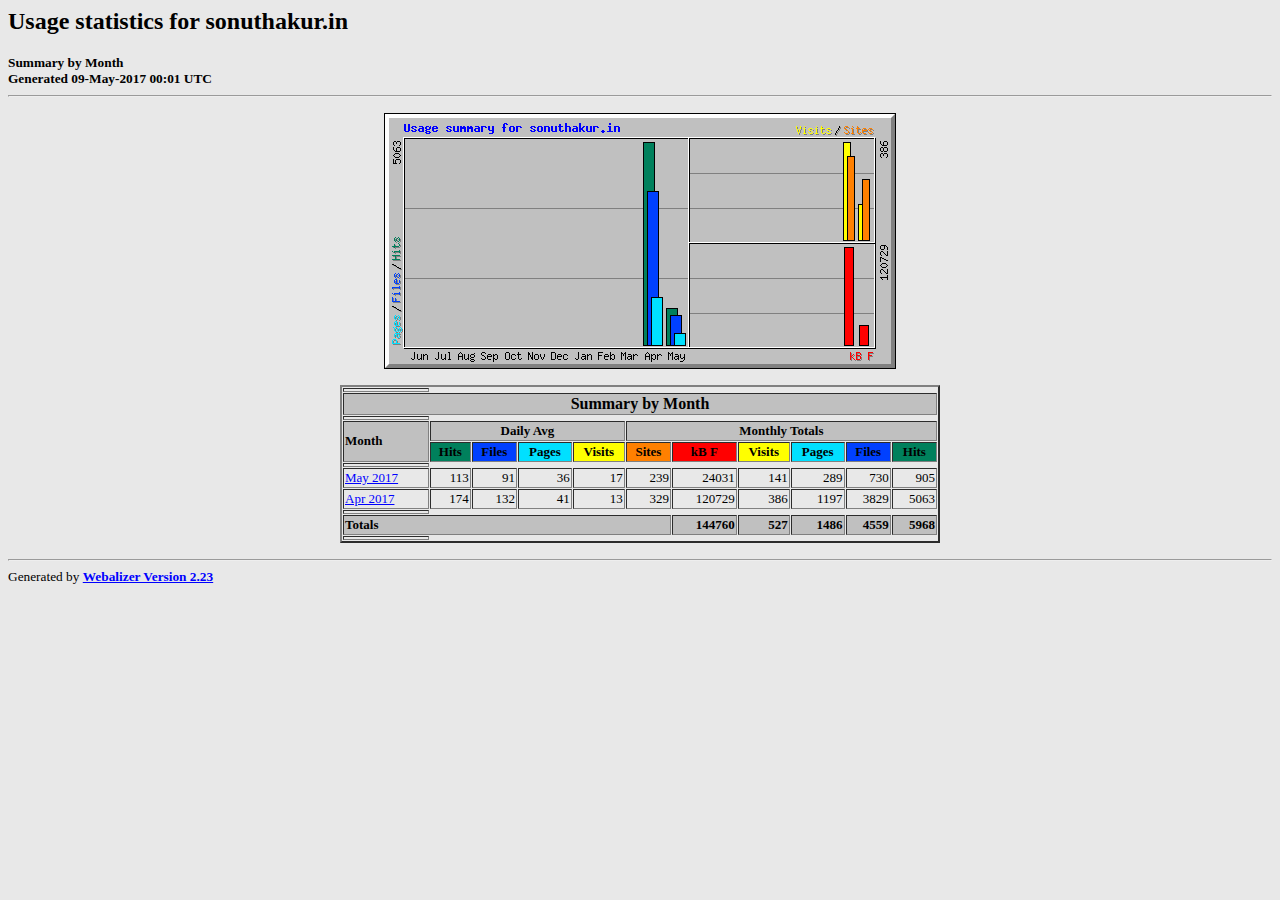
<file: stats/index.html>
<!DOCTYPE HTML PUBLIC "-//W3C//DTD HTML 4.0 Transitional//EN">

<!-- Generated by The Webalizer  Ver. 2.23-08 -->
<!--                                          -->
<!-- Copyright 1997-2013  Bradford L. Barrett -->
<!--                                          -->
<!-- Distributed under the GNU GPL  Version 2 -->
<!--        Full text may be found at:        -->
<!--         http://www.webalizer.org         -->
<!--                                          -->
<!--  Give the power back to the programmers  -->
<!--   Support the Free Software Foundation   -->
<!--           (http://www.fsf.org)           -->
<!--                                          -->
<!-- *** Generated: 09-May-2017 00:01 UTC *** -->

<HTML lang="en">
<HEAD>
 <TITLE>Usage statistics for sonuthakur.in - Summary by Month</TITLE>
</HEAD>

<BODY BGCOLOR="#E8E8E8" TEXT="#000000" LINK="#0000FF" VLINK="#FF0000">
<H2>Usage statistics for sonuthakur.in</H2>
<SMALL><STRONG>
Summary by Month<BR>
Generated 09-May-2017 00:01 UTC<BR>
</STRONG></SMALL>
<CENTER>
<HR>
<P>
<IMG SRC="usage.png" ALT="Usage summary for sonuthakur.in" HEIGHT=256 WIDTH=512><P>
<TABLE WIDTH=600 BORDER=2 CELLSPACING=1 CELLPADDING=1>
<TR><TH HEIGHT=4></TH></TR>
<TR><TH COLSPAN=11 BGCOLOR="#C0C0C0" ALIGN=center>Summary by Month</TH></TR>
<TR><TH HEIGHT=4></TH></TR>
<TR><TH ALIGN=left ROWSPAN=2 BGCOLOR="#C0C0C0"><FONT SIZE="-1">Month</FONT></TH>
<TH ALIGN=center COLSPAN=4 BGCOLOR="#C0C0C0"><FONT SIZE="-1">Daily Avg</FONT></TH>
<TH ALIGN=center COLSPAN=6 BGCOLOR="#C0C0C0"><FONT SIZE="-1">Monthly Totals</FONT></TH></TR>
<TR><TH ALIGN=center BGCOLOR="#00805c"><FONT SIZE="-1">Hits</FONT></TH>
<TH ALIGN=center BGCOLOR="#0040ff"><FONT SIZE="-1">Files</FONT></TH>
<TH ALIGN=center BGCOLOR="#00e0ff"><FONT SIZE="-1">Pages</FONT></TH>
<TH ALIGN=center BGCOLOR="#ffff00"><FONT SIZE="-1">Visits</FONT></TH>
<TH ALIGN=center BGCOLOR="#ff8000"><FONT SIZE="-1">Sites</FONT></TH>
<TH ALIGN=center BGCOLOR="#ff0000"><FONT SIZE="-1">kB F</FONT></TH>
<TH ALIGN=center BGCOLOR="#ffff00"><FONT SIZE="-1">Visits</FONT></TH>
<TH ALIGN=center BGCOLOR="#00e0ff"><FONT SIZE="-1">Pages</FONT></TH>
<TH ALIGN=center BGCOLOR="#0040ff"><FONT SIZE="-1">Files</FONT></TH>
<TH ALIGN=center BGCOLOR="#00805c"><FONT SIZE="-1">Hits</FONT></TH></TR>
<TR><TH HEIGHT=4></TH></TR>
<TR><TD NOWRAP><A HREF="usage_201705.html"><FONT SIZE="-1">May 2017</FONT></A></TD>
<TD ALIGN=right><FONT SIZE="-1">113</FONT></TD>
<TD ALIGN=right><FONT SIZE="-1">91</FONT></TD>
<TD ALIGN=right><FONT SIZE="-1">36</FONT></TD>
<TD ALIGN=right><FONT SIZE="-1">17</FONT></TD>
<TD ALIGN=right><FONT SIZE="-1">239</FONT></TD>
<TD ALIGN=right><FONT SIZE="-1">24031</FONT></TD>
<TD ALIGN=right><FONT SIZE="-1">141</FONT></TD>
<TD ALIGN=right><FONT SIZE="-1">289</FONT></TD>
<TD ALIGN=right><FONT SIZE="-1">730</FONT></TD>
<TD ALIGN=right><FONT SIZE="-1">905</FONT></TD></TR>
<TR><TD NOWRAP><A HREF="usage_201704.html"><FONT SIZE="-1">Apr 2017</FONT></A></TD>
<TD ALIGN=right><FONT SIZE="-1">174</FONT></TD>
<TD ALIGN=right><FONT SIZE="-1">132</FONT></TD>
<TD ALIGN=right><FONT SIZE="-1">41</FONT></TD>
<TD ALIGN=right><FONT SIZE="-1">13</FONT></TD>
<TD ALIGN=right><FONT SIZE="-1">329</FONT></TD>
<TD ALIGN=right><FONT SIZE="-1">120729</FONT></TD>
<TD ALIGN=right><FONT SIZE="-1">386</FONT></TD>
<TD ALIGN=right><FONT SIZE="-1">1197</FONT></TD>
<TD ALIGN=right><FONT SIZE="-1">3829</FONT></TD>
<TD ALIGN=right><FONT SIZE="-1">5063</FONT></TD></TR>
<TR><TH HEIGHT=4></TH></TR>
<TR><TH BGCOLOR="#C0C0C0" COLSPAN=6 ALIGN=left><FONT SIZE="-1">Totals</FONT></TH>
<TH BGCOLOR="#C0C0C0" ALIGN=right><FONT SIZE="-1">144760</FONT></TH>
<TH BGCOLOR="#C0C0C0" ALIGN=right><FONT SIZE="-1">527</FONT></TH>
<TH BGCOLOR="#C0C0C0" ALIGN=right><FONT SIZE="-1">1486</FONT></TH>
<TH BGCOLOR="#C0C0C0" ALIGN=right><FONT SIZE="-1">4559</FONT></TH>
<TH BGCOLOR="#C0C0C0" ALIGN=right><FONT SIZE="-1">5968</FONT></TH></TR>
<TR><TH HEIGHT=4></TH></TR>
</TABLE>
</CENTER>
<P>
<HR>
<TABLE WIDTH="100%" CELLPADDING=0 CELLSPACING=0 BORDER=0>
<TR>
<TD ALIGN=left VALIGN=top>
<SMALL>Generated by
<A HREF="http://www.webalizer.org/"><STRONG>Webalizer Version 2.23</STRONG></A>
</SMALL>
</TD>
</TR>
</TABLE>

<!-- Webalizer Version 2.23-08 (Mod: 26-Aug-2013) -->

</BODY>
</HTML>
</file>
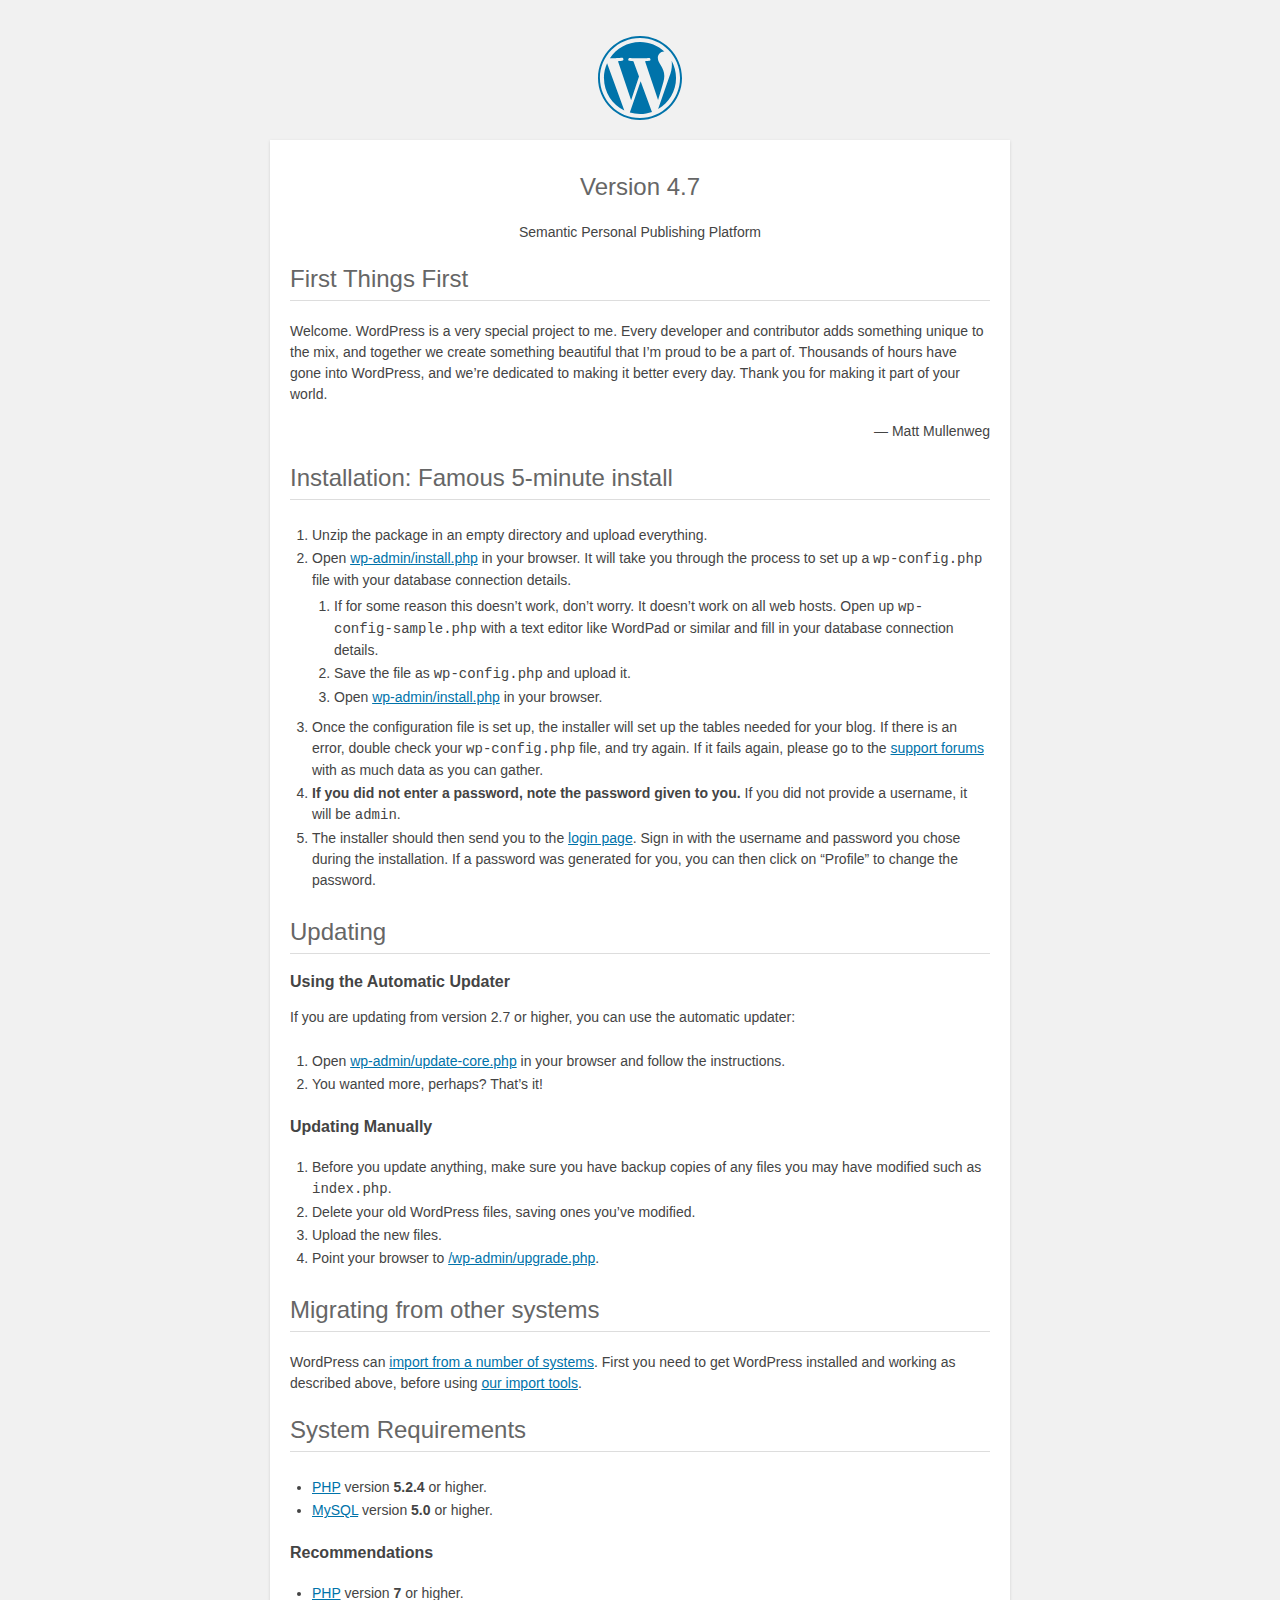
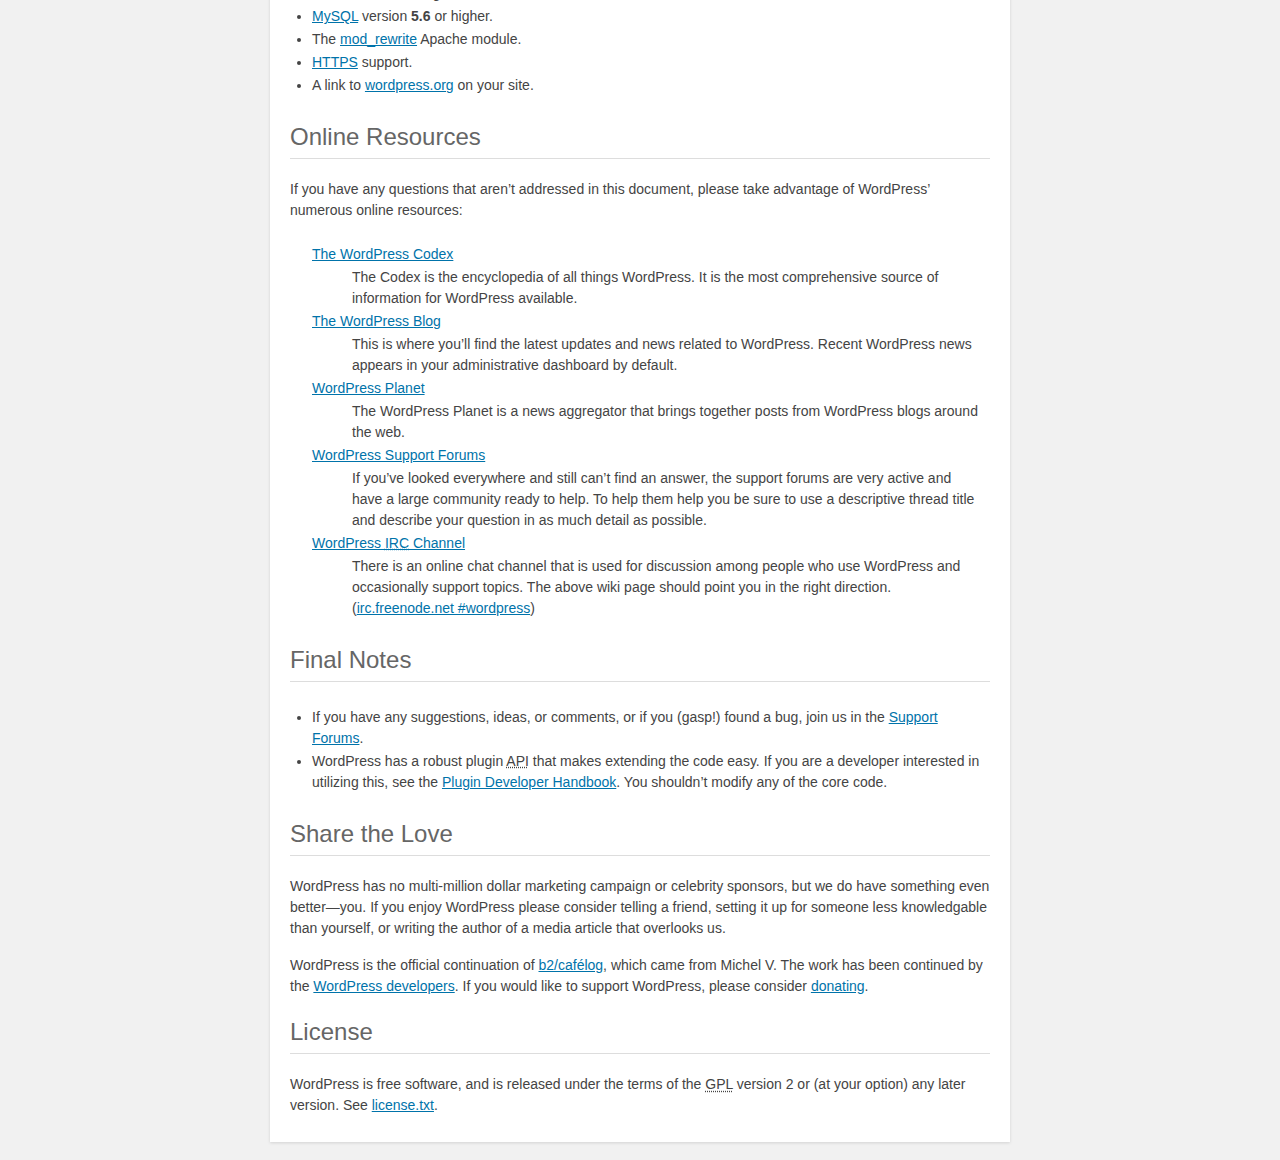
<file: readme.html>
<!DOCTYPE html>
<html>
<head>
	<meta name="viewport" content="width=device-width" />
	<meta http-equiv="Content-Type" content="text/html; charset=utf-8" />
	<title>WordPress &#8250; ReadMe</title>
	<link rel="stylesheet" href="wp-admin/css/install.css?ver=20100228" type="text/css" />
</head>
<body>
<h1 id="logo">
	<a href="https://wordpress.org/"><img alt="WordPress" src="wp-admin/images/wordpress-logo.png" /></a>
	<br /> Version 4.7
</h1>
<p style="text-align: center">Semantic Personal Publishing Platform</p>

<h2>First Things First</h2>
<p>Welcome. WordPress is a very special project to me. Every developer and contributor adds something unique to the mix, and together we create something beautiful that I&#8217;m proud to be a part of. Thousands of hours have gone into WordPress, and we&#8217;re dedicated to making it better every day. Thank you for making it part of your world.</p>
<p style="text-align: right">&#8212; Matt Mullenweg</p>

<h2>Installation: Famous 5-minute install</h2>
<ol>
	<li>Unzip the package in an empty directory and upload everything.</li>
	<li>Open <span class="file"><a href="wp-admin/install.php">wp-admin/install.php</a></span> in your browser. It will take you through the process to set up a <code>wp-config.php</code> file with your database connection details.
		<ol>
			<li>If for some reason this doesn&#8217;t work, don&#8217;t worry. It doesn&#8217;t work on all web hosts. Open up <code>wp-config-sample.php</code> with a text editor like WordPad or similar and fill in your database connection details.</li>
			<li>Save the file as <code>wp-config.php</code> and upload it.</li>
			<li>Open <span class="file"><a href="wp-admin/install.php">wp-admin/install.php</a></span> in your browser.</li>
		</ol>
	</li>
	<li>Once the configuration file is set up, the installer will set up the tables needed for your blog. If there is an error, double check your <code>wp-config.php</code> file, and try again. If it fails again, please go to the <a href="https://wordpress.org/support/" title="WordPress support">support forums</a> with as much data as you can gather.</li>
	<li><strong>If you did not enter a password, note the password given to you.</strong> If you did not provide a username, it will be <code>admin</code>.</li>
	<li>The installer should then send you to the <a href="wp-login.php">login page</a>. Sign in with the username and password you chose during the installation. If a password was generated for you, you can then click on &#8220;Profile&#8221; to change the password.</li>
</ol>

<h2>Updating</h2>
<h3>Using the Automatic Updater</h3>
<p>If you are updating from version 2.7 or higher, you can use the automatic updater:</p>
<ol>
	<li>Open <span class="file"><a href="wp-admin/update-core.php">wp-admin/update-core.php</a></span> in your browser and follow the instructions.</li>
	<li>You wanted more, perhaps? That&#8217;s it!</li>
</ol>

<h3>Updating Manually</h3>
<ol>
	<li>Before you update anything, make sure you have backup copies of any files you may have modified such as <code>index.php</code>.</li>
	<li>Delete your old WordPress files, saving ones you&#8217;ve modified.</li>
	<li>Upload the new files.</li>
	<li>Point your browser to <span class="file"><a href="wp-admin/upgrade.php">/wp-admin/upgrade.php</a>.</span></li>
</ol>

<h2>Migrating from other systems</h2>
<p>WordPress can <a href="https://codex.wordpress.org/Importing_Content">import from a number of systems</a>. First you need to get WordPress installed and working as described above, before using <a href="wp-admin/import.php" title="Import to WordPress">our import tools</a>.</p>

<h2>System Requirements</h2>
<ul>
	<li><a href="https://secure.php.net/">PHP</a> version <strong>5.2.4</strong> or higher.</li>
	<li><a href="https://www.mysql.com/">MySQL</a> version <strong>5.0</strong> or higher.</li>
</ul>

<h3>Recommendations</h3>
<ul>
	<li><a href="https://secure.php.net/">PHP</a> version <strong>7</strong> or higher.</li>
	<li><a href="https://www.mysql.com/">MySQL</a> version <strong>5.6</strong> or higher.</li>
	<li>The <a href="https://httpd.apache.org/docs/2.2/mod/mod_rewrite.html">mod_rewrite</a> Apache module.</li>
	<li><a href="https://wordpress.org/news/2016/12/moving-toward-ssl/">HTTPS</a> support.</li>
	<li>A link to <a href="https://wordpress.org/">wordpress.org</a> on your site.</li>
</ul>

<h2>Online Resources</h2>
<p>If you have any questions that aren&#8217;t addressed in this document, please take advantage of WordPress&#8217; numerous online resources:</p>
<dl>
	<dt><a href="https://codex.wordpress.org/">The WordPress Codex</a></dt>
		<dd>The Codex is the encyclopedia of all things WordPress. It is the most comprehensive source of information for WordPress available.</dd>
	<dt><a href="https://wordpress.org/news/">The WordPress Blog</a></dt>
		<dd>This is where you&#8217;ll find the latest updates and news related to WordPress. Recent WordPress news appears in your administrative dashboard by default.</dd>
	<dt><a href="https://planet.wordpress.org/">WordPress Planet</a></dt>
		<dd>The WordPress Planet is a news aggregator that brings together posts from WordPress blogs around the web.</dd>
	<dt><a href="https://wordpress.org/support/">WordPress Support Forums</a></dt>
		<dd>If you&#8217;ve looked everywhere and still can&#8217;t find an answer, the support forums are very active and have a large community ready to help. To help them help you be sure to use a descriptive thread title and describe your question in as much detail as possible.</dd>
	<dt><a href="https://codex.wordpress.org/IRC">WordPress <abbr title="Internet Relay Chat">IRC</abbr> Channel</a></dt>
		<dd>There is an online chat channel that is used for discussion among people who use WordPress and occasionally support topics. The above wiki page should point you in the right direction. (<a href="irc://irc.freenode.net/wordpress">irc.freenode.net #wordpress</a>)</dd>
</dl>

<h2>Final Notes</h2>
<ul>
	<li>If you have any suggestions, ideas, or comments, or if you (gasp!) found a bug, join us in the <a href="https://wordpress.org/support/">Support Forums</a>.</li>
	<li>WordPress has a robust plugin <abbr title="application programming interface">API</abbr> that makes extending the code easy. If you are a developer interested in utilizing this, see the <a href="https://developer.wordpress.org/plugins/">Plugin Developer Handbook</a>. You shouldn&#8217;t modify any of the core code.</li>
</ul>

<h2>Share the Love</h2>
<p>WordPress has no multi-million dollar marketing campaign or celebrity sponsors, but we do have something even better&#8212;you. If you enjoy WordPress please consider telling a friend, setting it up for someone less knowledgable than yourself, or writing the author of a media article that overlooks us.</p>

<p>WordPress is the official continuation of <a href="http://cafelog.com/">b2/caf&#233;log</a>, which came from Michel V. The work has been continued by the <a href="https://wordpress.org/about/">WordPress developers</a>. If you would like to support WordPress, please consider <a href="https://wordpress.org/donate/" title="Donate to WordPress">donating</a>.</p>

<h2>License</h2>
<p>WordPress is free software, and is released under the terms of the <abbr title="GNU General Public License">GPL</abbr> version 2 or (at your option) any later version. See <a href="license.txt">license.txt</a>.</p>

</body>
</html>
</file>
<file: wp-admin/css/install.css>
html {
	background: #f1f1f1;
	margin: 0 20px;
}

body {
	background: #fff;
	color: #444;
	font-family: -apple-system, BlinkMacSystemFont, "Segoe UI", Roboto, Oxygen-Sans, Ubuntu, Cantarell, "Helvetica Neue", sans-serif;
	margin: 140px auto 25px;
	padding: 20px 20px 10px 20px;
	max-width: 700px;
	-webkit-font-smoothing: subpixel-antialiased;
	-webkit-box-shadow: 0 1px 3px rgba(0,0,0,0.13);
	box-shadow: 0 1px 3px rgba(0,0,0,0.13);
}

a {
	color: #0073aa;
}

a:hover,
a:active {
	color: #00a0d2;
}

a:focus {
	color: #124964;
	-webkit-box-shadow:
		0 0 0 1px #5b9dd9,
		0 0 2px 1px rgba(30, 140, 190, .8);
	box-shadow:
		0 0 0 1px #5b9dd9,
		0 0 2px 1px rgba(30, 140, 190, .8);
}

.ie8 a:focus {
	outline: #5b9dd9 solid 1px;
}

h1, h2 {
	border-bottom: 1px solid #ddd;
	clear: both;
	color: #666;
	font-size: 24px;
	padding: 0;
	padding-bottom: 7px;
	font-weight: 400;
}

h3 {
	font-size: 16px;
}

p, li, dd, dt {
	padding-bottom: 2px;
	font-size: 14px;
	line-height: 1.5;
}

code, .code {
	font-family: Consolas, Monaco, monospace;
}

ul, ol, dl {
	padding: 5px 5px 5px 22px;
}

a img {
	border:0
}
abbr {
	border: 0;
	font-variant: normal;
}

fieldset {
	border: 0;
	padding: 0;
	margin: 0;
}

label {
	cursor: pointer;
}

#logo {
	margin: 6px 0 14px 0;
	padding: 0 0 7px 0;
	border-bottom: none;
	text-align:center
}
#logo a {
	background-image: url(../images/w-logo-blue.png?ver=20131202);
	background-image: none, url(../images/wordpress-logo.svg?ver=20131107);
	-webkit-background-size: 84px;
	background-size: 84px;
	background-position: center top;
	background-repeat: no-repeat;
	color: #444; /* same as login.css */
	height: 84px;
	font-size: 20px;
	font-weight: 400;
	line-height: 1.3em;
	margin: -130px auto 25px;
	padding: 0;
	text-decoration: none;
	width: 84px;
	text-indent: -9999px;
	outline: none;
	overflow: hidden;
	display: block;
}

#logo a:focus {
	-webkit-box-shadow: none;
	box-shadow: none;
}

.step {
	margin: 20px 0 15px;
}
.step, th {
	text-align: left;
	padding: 0;
}
.language-chooser.wp-core-ui .step .button.button-large {
	height: 36px;
	font-size: 14px;
	line-height: 33px;
	vertical-align: middle;
}
textarea {
	border: 1px solid #ddd;
	font-family: -apple-system, BlinkMacSystemFont, "Segoe UI", Roboto, Oxygen-Sans, Ubuntu, Cantarell, "Helvetica Neue", sans-serif;
	width: 100%;
	-webkit-box-sizing: border-box;
	-moz-box-sizing: border-box;
	box-sizing: border-box;
}

.form-table {
	border-collapse: collapse;
	margin-top: 1em;
	width: 100%;
}

.form-table td {
	margin-bottom: 9px;
	padding: 10px 20px 10px 0;
	font-size: 14px;
	vertical-align: top
}

.form-table th {
	font-size: 14px;
	text-align: left;
	padding: 10px 20px 10px 0;
	width: 140px;
	vertical-align: top;
}

.form-table code {
	line-height: 18px;
	font-size: 14px;
}

.form-table p {
	margin: 4px 0 0 0;
	font-size: 11px;
}

.form-table input {
	line-height: 20px;
	font-size: 15px;
	padding: 3px 5px;
	border: 1px solid #ddd;
	-webkit-box-shadow: inset 0 1px 2px rgba(0,0,0,0.07);
	box-shadow: inset 0 1px 2px rgba(0,0,0,0.07);
}

input,
submit {
	font-family: -apple-system, BlinkMacSystemFont, "Segoe UI", Roboto, Oxygen-Sans, Ubuntu, Cantarell, "Helvetica Neue", sans-serif;
}

.form-table input[type=text],
.form-table input[type=email],
.form-table input[type=url],
.form-table input[type=password] {
	width: 206px;
}

.form-table th p {
	font-weight: 400;
}

.form-table.install-success th,
.form-table.install-success td {
	vertical-align: middle;
	padding: 16px 20px 16px 0;
}

.form-table.install-success td p {
	margin: 0;
	font-size: 14px;
}

.form-table.install-success td code {
	margin: 0;
	font-size: 18px;
}

#error-page {
	margin-top: 50px;
}

#error-page p {
	font-size: 14px;
	line-height: 18px;
	margin: 25px 0 20px;
}

#error-page code, .code {
	font-family: Consolas, Monaco, monospace;
}

.wp-hide-pw > .dashicons {
	line-height: inherit;
}

#pass-strength-result {
	background-color: #eee;
	border: 1px solid #ddd;
	color: #23282d;
	margin: -2px 5px 5px 0px;
	padding: 3px 5px;
	text-align: center;
	width: 218px;
	-webkit-box-sizing: border-box;
	-moz-box-sizing: border-box;
	box-sizing: border-box;
	opacity: 0;
}

#pass-strength-result.short {
	background-color: #f1adad;
	border-color: #e35b5b;
	opacity: 1;
}

#pass-strength-result.bad {
	background-color: #fbc5a9;
	border-color: #f78b53;
	opacity: 1;
}

#pass-strength-result.good {
	background-color: #ffe399;
	border-color: #ffc733;
	opacity: 1;
}

#pass-strength-result.strong {
	background-color: #c1e1b9;
	border-color: #83c373;
	opacity: 1;
}

#pass1.short, #pass1-text.short {
	border-color: #e35b5b;
}

#pass1.bad, #pass1-text.bad {
	border-color: #f78b53;
}

#pass1.good, #pass1-text.good {
	border-color: #ffc733;
}

#pass1.strong, #pass1-text.strong {
	border-color: #83c373;
}

.pw-weak {
	display: none;
}

.message {
	border-left: 4px solid #dc3232;
	padding: .7em .6em;
	background-color: #fbeaea;
}

/* rtl:ignore */
#dbname,
#uname,
#pwd,
#dbhost,
#prefix,
#user_login,
#admin_email,
#pass1,
#pass2 {
	direction: ltr;
}

#pass1-text,
.show-password #pass1 {
	display: none;
}

.show-password #pass1-text
{
	display: inline-block;
}

.form-table span.description.important {
	font-size: 12px;
}


/* localization */
body.rtl,
.rtl textarea,
.rtl input,
.rtl submit {
	font-family: Tahoma, sans-serif;
}

:lang(he-il) body.rtl,
:lang(he-il) .rtl textarea,
:lang(he-il) .rtl input,
:lang(he-il) .rtl submit {
	font-family: Arial, sans-serif;
}

@media only screen and (max-width: 799px) {
	body {
		margin-top: 115px;
	}
	#logo a {
		margin: -125px auto 30px;
	}
}

@media screen and ( max-width: 782px ) {

	.form-table {
		margin-top: 0;
	}

	.form-table th,
	.form-table td {
		display: block;
		width: auto;
		vertical-align: middle;
	}

	.form-table th {
		padding: 20px 0 0;
	}

	.form-table td {
		padding: 5px 0;
		border: 0;
		margin: 0;
	}

	textarea,
	input {
		font-size: 16px;
	}

	.form-table td input[type="text"],
	.form-table td input[type="email"],
	.form-table td input[type="url"],
	.form-table td input[type="password"],
	.form-table td select,
	.form-table td textarea,
	.form-table span.description {
		width: 100%;
		font-size: 16px;
		line-height: 1.5;
		padding: 7px 10px;
		display: block;
		max-width: none;
		-webkit-box-sizing: border-box;
		-moz-box-sizing: border-box;
		box-sizing: border-box;
	}

}

body.language-chooser {
	max-width: 300px;
}

.language-chooser select {
	padding: 8px;
	width: 100%;
	display: block;
	border: 1px solid #ddd;
	background-color: #fff;
	color: #32373c;
	font-size: 16px;
	font-family: Arial, sans-serif;
	font-weight: 400;
}

.language-chooser p {
	text-align: right;
}

.screen-reader-input,
.screen-reader-text {
	position: absolute;
	margin: -1px;
	padding: 0;
	height: 1px;
	width: 1px;
	overflow: hidden;
	clip: rect(0 0 0 0);
	border: 0;
}

.spinner {
	background: url(../images/spinner.gif) no-repeat;
	-webkit-background-size: 20px 20px;
	background-size: 20px 20px;
	visibility: hidden;
	opacity: 0.7;
	filter: alpha(opacity=70);
	width: 20px;
	height: 20px;
	margin: 2px 5px 0;
}

.step .spinner {
	display: inline-block;
	vertical-align: middle;
	margin-right: 15px;
}

.button.hide-if-no-js,
.hide-if-no-js {
	display: none;
}

/**
 * HiDPI Displays
 */
@media print,
  (-webkit-min-device-pixel-ratio: 1.25),
  (min-resolution: 120dpi) {

	.spinner {
		background-image: url(../images/spinner-2x.gif);
	}

}
</file>
